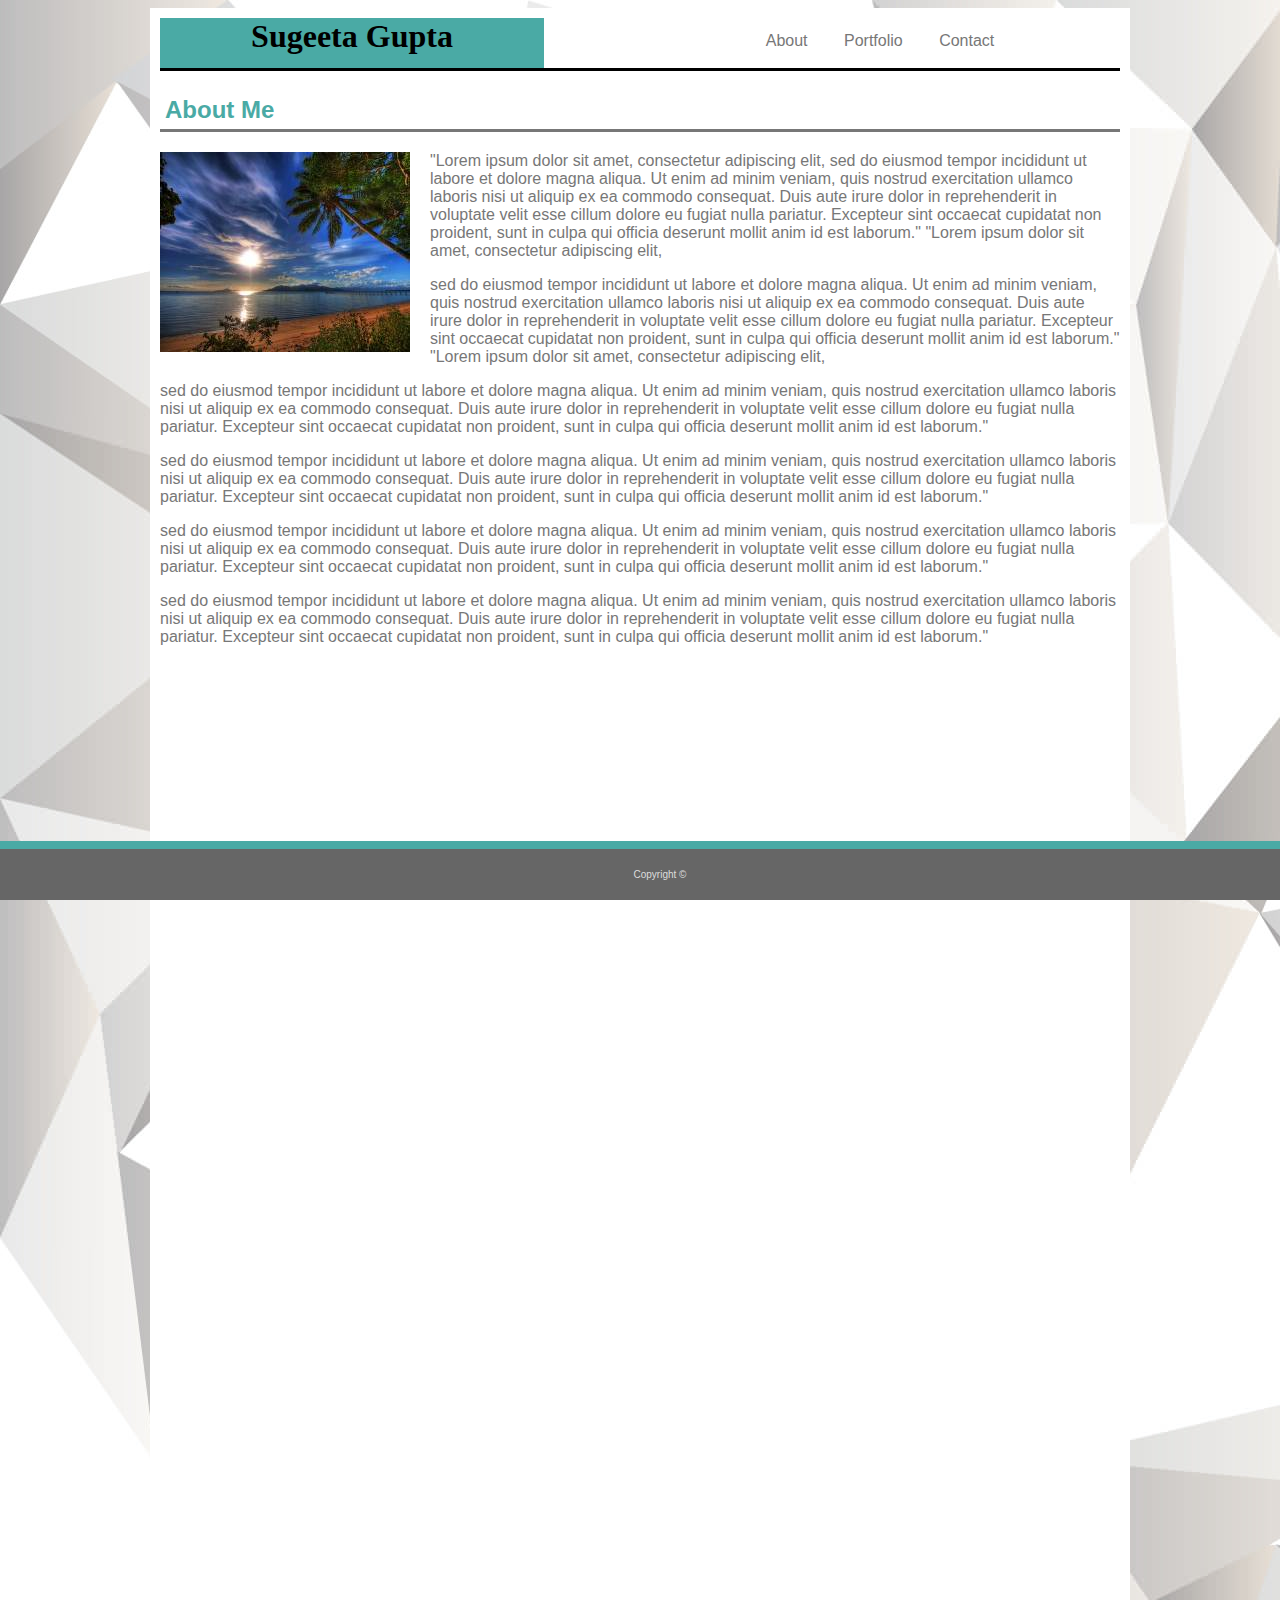
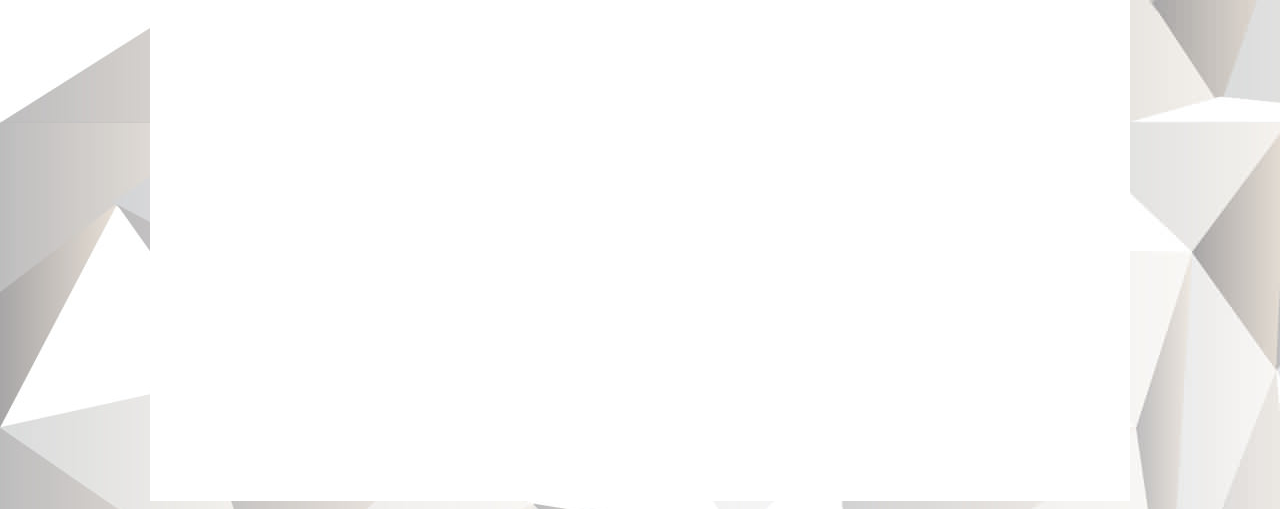
<file: index.html>
<!DOCTYPE html>
<html lang="en">

<head>
    <meta charset="UTF-8">
    <meta name="viewport" content="width=device-width, initial-scale=1.0">
    <meta http-equiv="X-UA-Compatible" content="ie=edge">
    <title>Document</title>
    <link rel="stylesheet" type="text/css" href="assets/css/style.css">
</head>

<body>
    <div class="content">
        <div class="top-container">

            <h1 class="header">Sugeeta Gupta</h1>
            <div class="topnav">
                <a href="index.html">About</a>
                <a href="portfolio.html">Portfolio</a>
                <a href="contact.html">Contact</a>
            </div>

        </div>
        <div class="middle-container">
            <h2 class="header2">About Me</h2>

            <img class="images" src="assets/images/nature-q-c-250-200-5.jpg">
            <p class="para">

                "Lorem ipsum dolor sit amet, consectetur adipiscing elit,
                sed do eiusmod tempor incididunt ut labore et dolore magna
                aliqua. Ut enim ad minim veniam, quis nostrud exercitation
                ullamco laboris nisi ut aliquip ex ea commodo consequat. Duis
                aute irure dolor in reprehenderit in voluptate velit esse cillum dolore
                eu fugiat nulla pariatur. Excepteur sint occaecat cupidatat non proident,
                sunt in culpa qui officia deserunt mollit anim id est laborum."
                "Lorem ipsum dolor sit amet, consectetur adipiscing elit,
            </p>
            <p class="para">sed do eiusmod tempor incididunt ut labore et dolore magna
                aliqua. Ut enim ad minim veniam, quis nostrud exercitation
                ullamco laboris nisi ut aliquip ex ea commodo consequat. Duis
                aute irure dolor in reprehenderit in voluptate velit esse cillum dolore
                eu fugiat nulla pariatur. Excepteur sint occaecat cupidatat non proident,
                sunt in culpa qui officia deserunt mollit anim id est laborum."
                "Lorem ipsum dolor sit amet, consectetur adipiscing elit,
            </p>
            <p class="para"> sed do eiusmod tempor incididunt ut labore et dolore magna
                aliqua. Ut enim ad minim veniam, quis nostrud exercitation
                ullamco laboris nisi ut aliquip ex ea commodo consequat. Duis
                aute irure dolor in reprehenderit in voluptate velit esse cillum dolore
                eu fugiat nulla pariatur. Excepteur sint occaecat cupidatat non proident,
                sunt in culpa qui officia deserunt mollit anim id est laborum."
            </p>
            <p class="para"> sed do eiusmod tempor incididunt ut labore et dolore magna
                aliqua. Ut enim ad minim veniam, quis nostrud exercitation
                ullamco laboris nisi ut aliquip ex ea commodo consequat. Duis
                aute irure dolor in reprehenderit in voluptate velit esse cillum dolore
                eu fugiat nulla pariatur. Excepteur sint occaecat cupidatat non proident,
                sunt in culpa qui officia deserunt mollit anim id est laborum."
            </p>
            <p class="para"> sed do eiusmod tempor incididunt ut labore et dolore magna
                aliqua. Ut enim ad minim veniam, quis nostrud exercitation
                ullamco laboris nisi ut aliquip ex ea commodo consequat. Duis
                aute irure dolor in reprehenderit in voluptate velit esse cillum dolore
                eu fugiat nulla pariatur. Excepteur sint occaecat cupidatat non proident,
                sunt in culpa qui officia deserunt mollit anim id est laborum."
            </p>
            <p class="para"> sed do eiusmod tempor incididunt ut labore et dolore magna
                aliqua. Ut enim ad minim veniam, quis nostrud exercitation
                ullamco laboris nisi ut aliquip ex ea commodo consequat. Duis
                aute irure dolor in reprehenderit in voluptate velit esse cillum dolore
                eu fugiat nulla pariatur. Excepteur sint occaecat cupidatat non proident,
                sunt in culpa qui officia deserunt mollit anim id est laborum."
            </p>
        </div>

    </div>

    <p class="footer"> Copyright &copy</p>

</body>

</html>
</file>
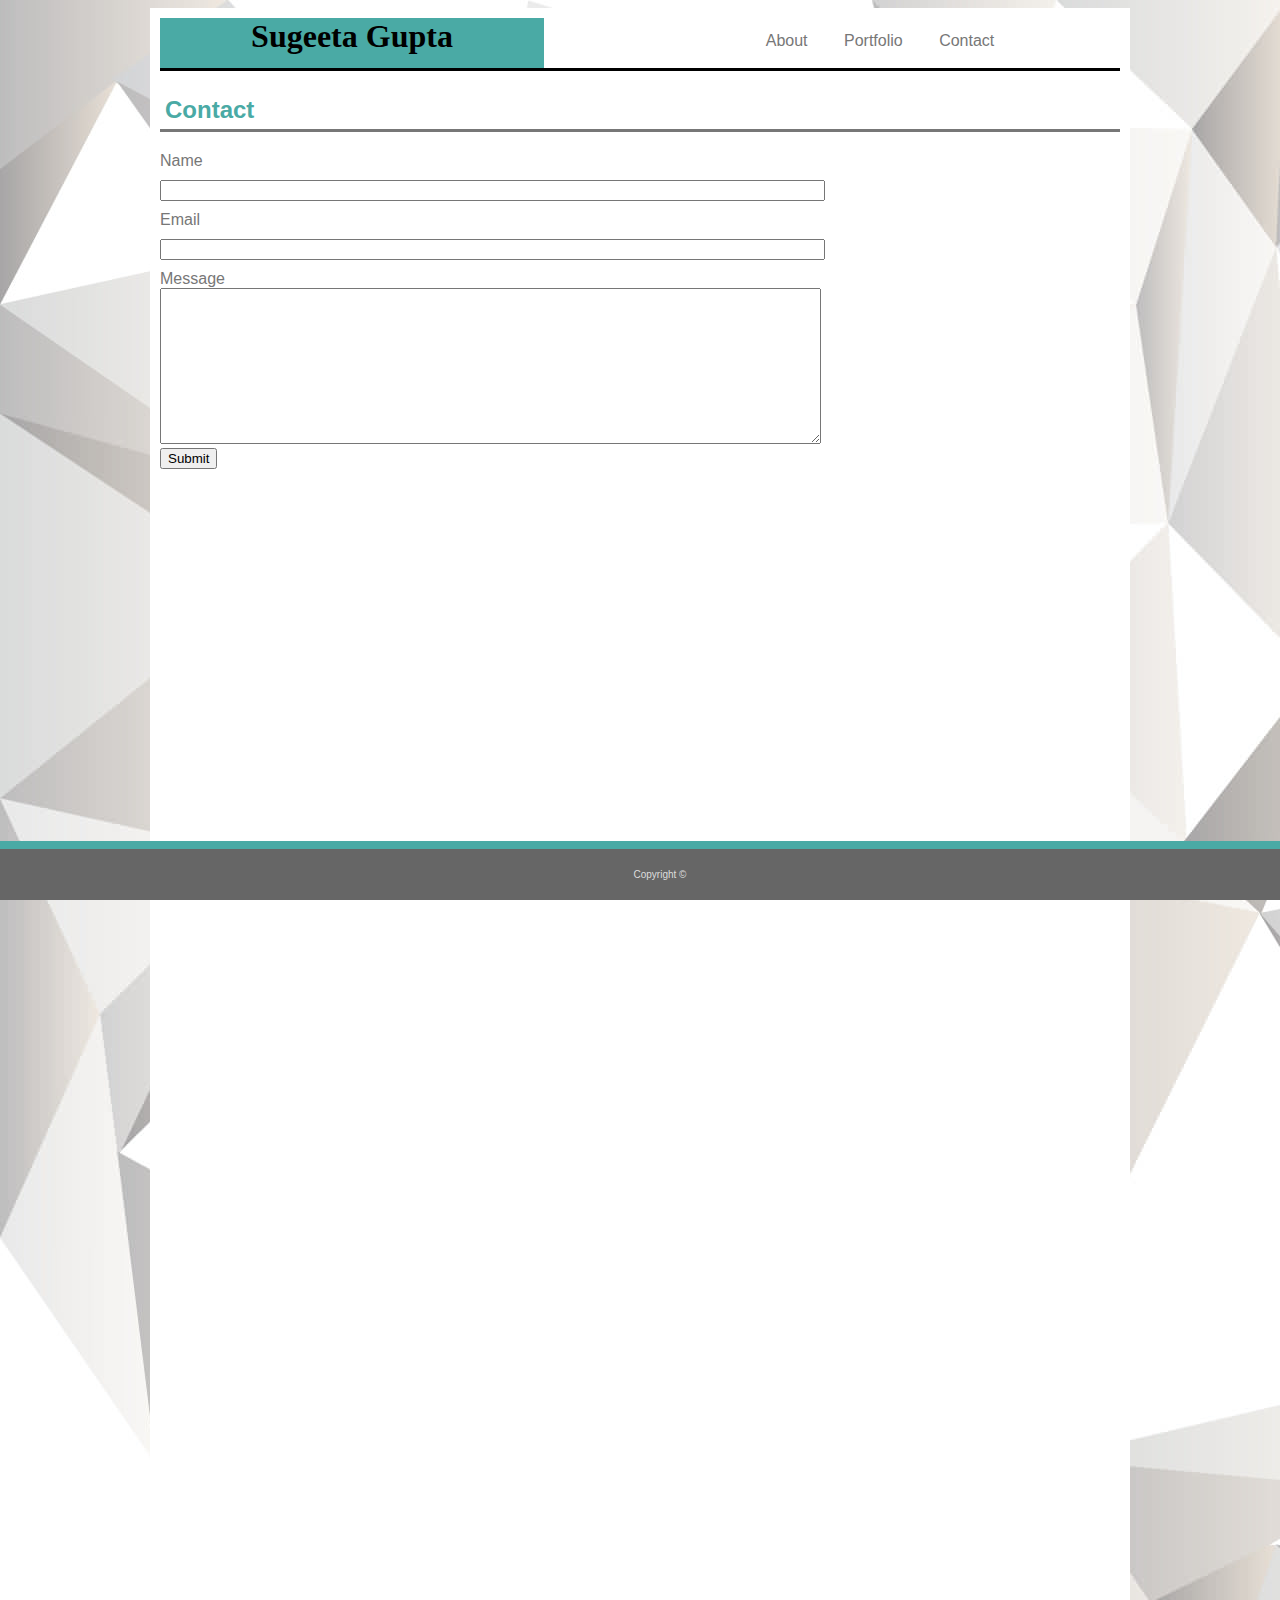
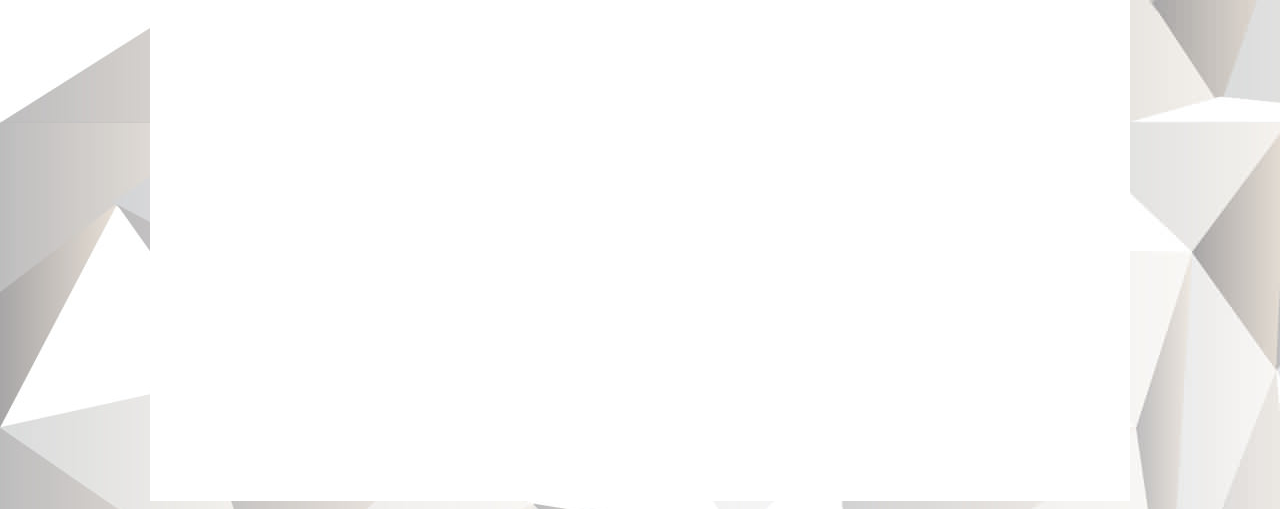
<file: contact.html>
<!DOCTYPE html>
<html lang="en">
<head>
    <meta charset="UTF-8">
    <meta name="viewport" content="width=device-width, initial-scale=1.0">
    <meta http-equiv="X-UA-Compatible" content="ie=edge">
    <title>Contact</title>
    <link rel="stylesheet" type="text/css"href="assets/css/style.css">
</head>
        <body>
            <div class="content">
                <div class="top-container">
                    <h1 class="header">Sugeeta Gupta</h1>
                    <div class="topnav">
                        <a href="index.html">About</a>
                        <a href="portfolio.html">Portfolio</a>
                        <a href="contact.html">Contact</a>
                    </div>
                </div>
                <div class="middle-container">
                    <h2 class="header2">Contact</h2>
                    
                    <form class="forms" action=""method="post">
                        <label id ="name1">Name</label><br>
                        <input  class="name"type="text" name="" value="" size="80">
                            <br>
                        <label >Email</label><br>
                        <input class="email" type="email" name="" value="" size= "80">
                            <br>
                        <label >Message</label><br>
                        <textarea rows="10" cols="80" wrap="physical" name="comments"> </textarea>
                            <br>
                        
                        <input  type="submit" name="" >

                    </form>
                     
                </div>
            </div>

                
           <p class="footer"> Copyright &copy</p>
                
        </body>

</html>
</file>
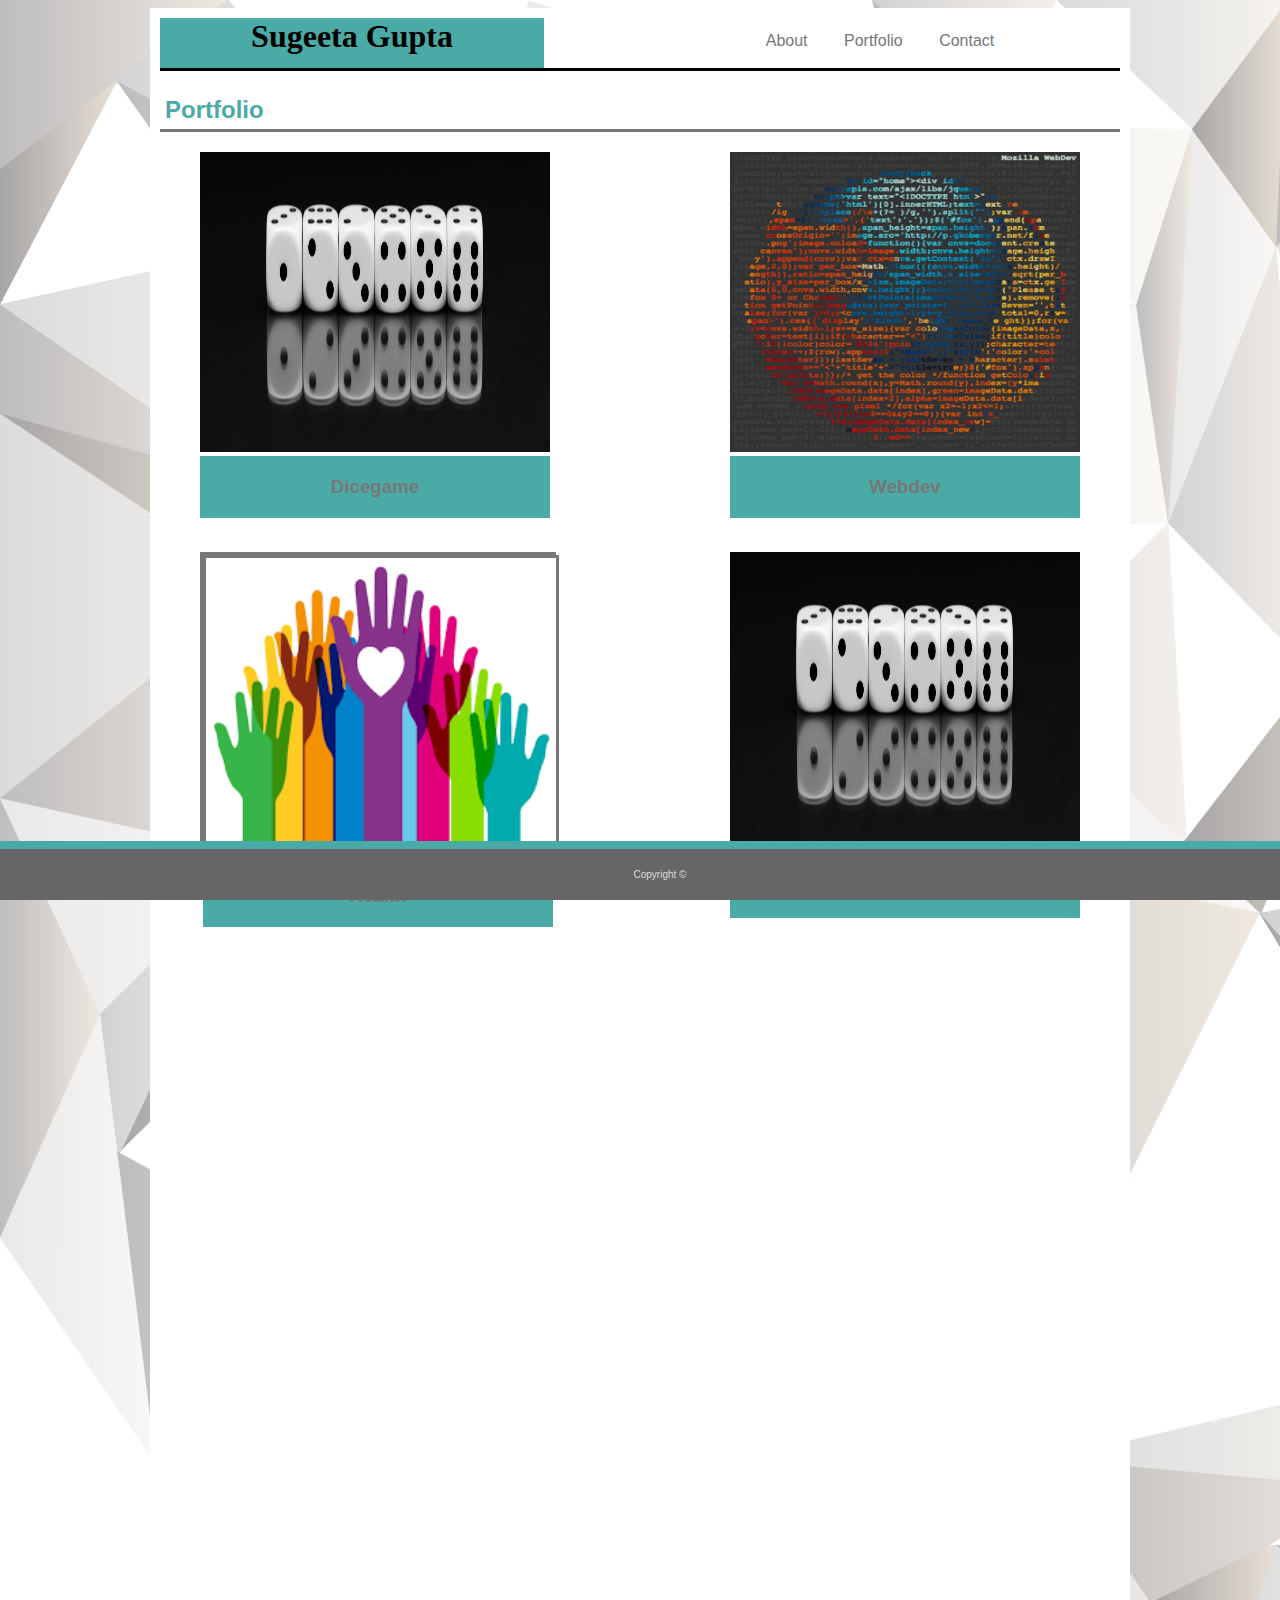
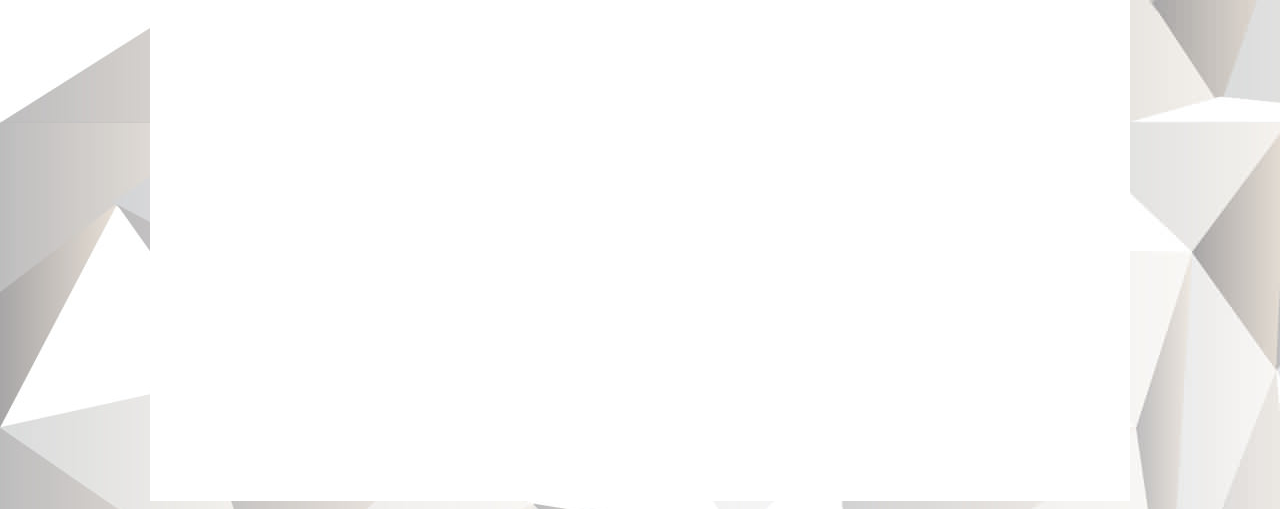
<file: portfolio.html>
<!doctype html>
<html lang="en-us">

<head>
  <meta charset="UTF-8">
  <meta name="viewport" content="width=device-width, initial-scale=1.0">
    <meta http-equiv="X-UA-Compatible" content="ie=edge">
  <title>Portfolio | Your Name</title>
  <link rel="stylesheet" type="text/css" href="assets/css/style.css">
</head>

<body>
  <div class="content">

    <div class="top-container">
      <h1 class="header">Sugeeta Gupta</h1>
      <div class="topnav">
        <a href="index.html">About</a>
        <a href="portfolio.html">Portfolio</a>
        <a href="contact.html">Contact</a>
      </div>
    </div>

    <div class="middle-container">

      <h2 class="header2">Portfolio</h2>
      <div middle-container-first>
        <div class="img1">
          <img class="dice" src="assets/images/6-dice-game-1024x350.jpg" alt="dice=game">
          <h3>Dicegame</h3>
        </div>

        <div class="img2">
          <img class="webdev" src="assets/images/Webdev_code.png" alt="Webdev">
          <h3>Webdev</h3>
        </div>
      </div>
      <div middle-container-second>
        <div class="img3">
          <img class="health" src="assets/images/health.png" alt="Health">
          <h3>Health</h3>
        </div>

        <div class="img4">
          <img class="dice1" src="assets/images/6-dice-game-1024x350.jpg" alt="dice=game">
          <h3>Dicegame</h3>
        </div>
      </div>


    </div>
  </div>
  <p class="footer"> Copyright &copy</p>

</body>



</html>
</file>
<file: assets/css/style.css>
body{
    background-image: url("../images/abstractw.jpg");
    font-family: 'Arial', 'Helvetica Neue', Helvetica, sans-serif;
}
.content {
    max-width: 960px;
    margin: auto;
    background: white;
    padding: 10px;
    
  }
.top-container{
    
    overflow: hidden;
    border-bottom: solid;
text-align: center;
background-color: #ffffff;

}
.header{
    font-family: 'Georgia', Times, Times New Roman, serif;
    background-color: #4aaaa5;
    width: 40%;
    height: 50px;
    text-align: center;
    margin-bottom: 0;
    padding-bottom: 0;
    float:left;
    margin-top: 0;
}

.topnav a:hover{
    background-color: #ddd;
  color: black;
}
.topnav{
    width: 50%;
    float: right;
    
    
}
.topnav a{
   
    display: inline-block;
    padding: 14px 16px;
    text-decoration: none;
    color: #777777;
}

.middle-container{
    color: #777777;
    height: 2000px; 
    
}



.header2{
    color:#4aaaa5;
    padding: 5px;
    

}
.header2{
    border-bottom: solid;
    border-color: #777777;
}

.images{
    float: left;
    clear: both;
    margin-right: 20px;
    margin-bottom: 5px;

}

.name{
    margin-top: 10px;
    margin-bottom: 10px;
}
.email{
    margin-top: 10px;
    margin-bottom: 10px;
}

.message{
    margin-top: 10px;
    margin-bottom: 10px;
    height: 100px;

}
.img1{

    float:left;
    text-align: center;
    height:300px;
    width:350px;
    margin-bottom: 0;
    margin-left: 40px;
    margin-top: 0;
    
}

.dice{

    height:300px;
    width:350px;
    margin-bottom: 0;
}
.img2{

    float:right;
    height:300px;
    width:350px;
    margin-bottom: 0;
    text-align: center;
    margin-left: 40px;
    margin-top: 0;
    margin-right: 40px;
    
}

.webdev{
margin-top: 0;
    height:300px;
    width:350px;
    margin-right: 40px;
}

.img3{
    clear: both;
    float:left;
    height:300px;
    width:350px;
    margin-bottom: 0;
    text-align: center;
    margin-left: 40px;
    margin-top: 100px;
    border: solid;

}

.img4{

    float:right;
    height:300px;
    width:350px;
    margin-bottom: 0;
    text-align: center;
    margin-left: 40px;
    margin-top: 60px;
    margin-right: 40px;
    
}
.dice1{
    margin-top: 40px;
    height:300px;
    width:350px;
    margin-bottom: 0;
    margin-right: 40px;
}


.health{

    height:300px;
    width:350px;
    border: solid;
}

h3{
    background-color: #4aaaa5;
    padding: 20px;
    margin-top: 0;
    margin-bottom: 40px;

}
.footer{
    position: fixed;
    left: 0;
    bottom: 0;
    width: 100%;
    
    border-top:solid 8px #4aaaa5;
    padding: 20px;
    text-align: center;
    font-size:10px;
    background-color: #666666;
    color: #ddd;
    margin: 0;
}
@media screen and (max-width: 980px){


}
@media screen and (max-width: 768px){
.content{
    background-color: rgb(238, 238, 190);
}

}
@media screen and (max-width: 640px){
    .img1, .img2, .img3, .img4, .dice, .webdev, .dice1, .health {
        margin-top: 0;
        
    }
    .content{
        background-color: burlywood;
    }
    h3{
        display:none;
    }
}
</file>
